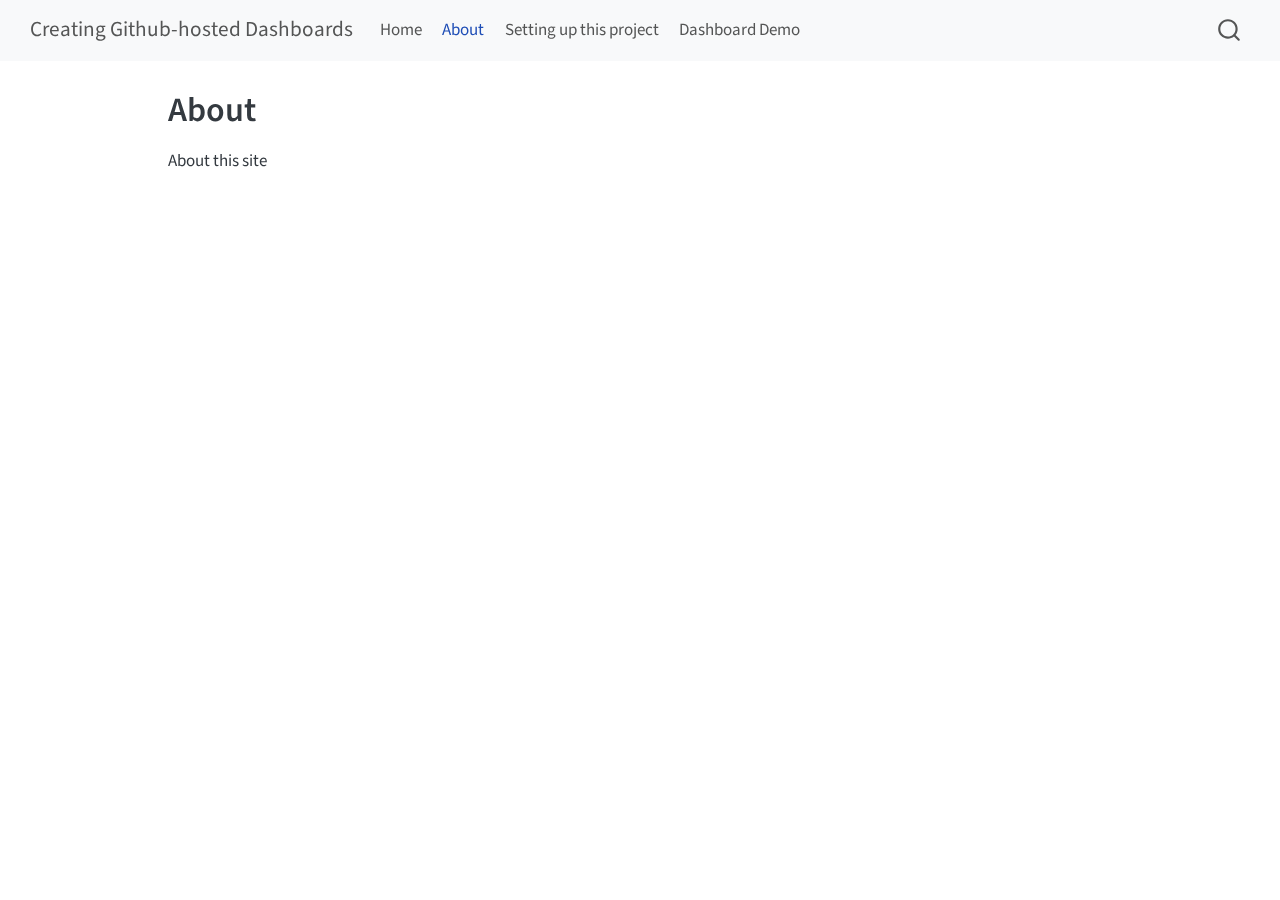
<file: about.html>
<!DOCTYPE html>
<html xmlns="http://www.w3.org/1999/xhtml" lang="en" xml:lang="en"><head>

<meta charset="utf-8">
<meta name="generator" content="quarto-1.6.40">

<meta name="viewport" content="width=device-width, initial-scale=1.0, user-scalable=yes">


<title>About – Creating Github-hosted Dashboards</title>
<style>
code{white-space: pre-wrap;}
span.smallcaps{font-variant: small-caps;}
div.columns{display: flex; gap: min(4vw, 1.5em);}
div.column{flex: auto; overflow-x: auto;}
div.hanging-indent{margin-left: 1.5em; text-indent: -1.5em;}
ul.task-list{list-style: none;}
ul.task-list li input[type="checkbox"] {
  width: 0.8em;
  margin: 0 0.8em 0.2em -1em; /* quarto-specific, see https://github.com/quarto-dev/quarto-cli/issues/4556 */ 
  vertical-align: middle;
}
</style>


<script src="site_libs/quarto-nav/quarto-nav.js"></script>
<script src="site_libs/quarto-nav/headroom.min.js"></script>
<script src="site_libs/clipboard/clipboard.min.js"></script>
<script src="site_libs/quarto-search/autocomplete.umd.js"></script>
<script src="site_libs/quarto-search/fuse.min.js"></script>
<script src="site_libs/quarto-search/quarto-search.js"></script>
<meta name="quarto:offset" content="./">
<script src="site_libs/quarto-html/quarto.js"></script>
<script src="site_libs/quarto-html/popper.min.js"></script>
<script src="site_libs/quarto-html/tippy.umd.min.js"></script>
<script src="site_libs/quarto-html/anchor.min.js"></script>
<link href="site_libs/quarto-html/tippy.css" rel="stylesheet">
<link href="site_libs/quarto-html/quarto-syntax-highlighting-549806ee2085284f45b00abea8c6df48.css" rel="stylesheet" id="quarto-text-highlighting-styles">
<script src="site_libs/bootstrap/bootstrap.min.js"></script>
<link href="site_libs/bootstrap/bootstrap-icons.css" rel="stylesheet">
<link href="site_libs/bootstrap/bootstrap-5c67a7444eebc356e54fdce0a63e8750.min.css" rel="stylesheet" append-hash="true" id="quarto-bootstrap" data-mode="light">
<script id="quarto-search-options" type="application/json">{
  "location": "navbar",
  "copy-button": false,
  "collapse-after": 3,
  "panel-placement": "end",
  "type": "overlay",
  "limit": 50,
  "keyboard-shortcut": [
    "f",
    "/",
    "s"
  ],
  "show-item-context": false,
  "language": {
    "search-no-results-text": "No results",
    "search-matching-documents-text": "matching documents",
    "search-copy-link-title": "Copy link to search",
    "search-hide-matches-text": "Hide additional matches",
    "search-more-match-text": "more match in this document",
    "search-more-matches-text": "more matches in this document",
    "search-clear-button-title": "Clear",
    "search-text-placeholder": "",
    "search-detached-cancel-button-title": "Cancel",
    "search-submit-button-title": "Submit",
    "search-label": "Search"
  }
}</script>


<link rel="stylesheet" href="styles.css">
</head>

<body class="nav-fixed">

<div id="quarto-search-results"></div>
  <header id="quarto-header" class="headroom fixed-top">
    <nav class="navbar navbar-expand-lg " data-bs-theme="dark">
      <div class="navbar-container container-fluid">
      <div class="navbar-brand-container mx-auto">
    <a class="navbar-brand" href="./index.html">
    <span class="navbar-title">Creating Github-hosted Dashboards</span>
    </a>
  </div>
            <div id="quarto-search" class="" title="Search"></div>
          <button class="navbar-toggler" type="button" data-bs-toggle="collapse" data-bs-target="#navbarCollapse" aria-controls="navbarCollapse" role="menu" aria-expanded="false" aria-label="Toggle navigation" onclick="if (window.quartoToggleHeadroom) { window.quartoToggleHeadroom(); }">
  <span class="navbar-toggler-icon"></span>
</button>
          <div class="collapse navbar-collapse" id="navbarCollapse">
            <ul class="navbar-nav navbar-nav-scroll me-auto">
  <li class="nav-item">
    <a class="nav-link" href="./index.html"> 
<span class="menu-text">Home</span></a>
  </li>  
  <li class="nav-item">
    <a class="nav-link active" href="./about.html" aria-current="page"> 
<span class="menu-text">About</span></a>
  </li>  
  <li class="nav-item">
    <a class="nav-link" href="./setup.html"> 
<span class="menu-text">Setting up this project</span></a>
  </li>  
  <li class="nav-item">
    <a class="nav-link" href="./dashboard.html"> 
<span class="menu-text">Dashboard Demo</span></a>
  </li>  
</ul>
          </div> <!-- /navcollapse -->
            <div class="quarto-navbar-tools">
</div>
      </div> <!-- /container-fluid -->
    </nav>
</header>
<!-- content -->
<div id="quarto-content" class="quarto-container page-columns page-rows-contents page-layout-article page-navbar">
<!-- sidebar -->
<!-- margin-sidebar -->
    <div id="quarto-margin-sidebar" class="sidebar margin-sidebar zindex-bottom">
        
    </div>
<!-- main -->
<main class="content" id="quarto-document-content">

<header id="title-block-header" class="quarto-title-block default">
<div class="quarto-title">
<h1 class="title">About</h1>
</div>



<div class="quarto-title-meta">

    
  
    
  </div>
  


</header>


<p>About this site</p>



</main> <!-- /main -->
<script id="quarto-html-after-body" type="application/javascript">
window.document.addEventListener("DOMContentLoaded", function (event) {
  const toggleBodyColorMode = (bsSheetEl) => {
    const mode = bsSheetEl.getAttribute("data-mode");
    const bodyEl = window.document.querySelector("body");
    if (mode === "dark") {
      bodyEl.classList.add("quarto-dark");
      bodyEl.classList.remove("quarto-light");
    } else {
      bodyEl.classList.add("quarto-light");
      bodyEl.classList.remove("quarto-dark");
    }
  }
  const toggleBodyColorPrimary = () => {
    const bsSheetEl = window.document.querySelector("link#quarto-bootstrap");
    if (bsSheetEl) {
      toggleBodyColorMode(bsSheetEl);
    }
  }
  toggleBodyColorPrimary();  
  const icon = "";
  const anchorJS = new window.AnchorJS();
  anchorJS.options = {
    placement: 'right',
    icon: icon
  };
  anchorJS.add('.anchored');
  const isCodeAnnotation = (el) => {
    for (const clz of el.classList) {
      if (clz.startsWith('code-annotation-')) {                     
        return true;
      }
    }
    return false;
  }
  const onCopySuccess = function(e) {
    // button target
    const button = e.trigger;
    // don't keep focus
    button.blur();
    // flash "checked"
    button.classList.add('code-copy-button-checked');
    var currentTitle = button.getAttribute("title");
    button.setAttribute("title", "Copied!");
    let tooltip;
    if (window.bootstrap) {
      button.setAttribute("data-bs-toggle", "tooltip");
      button.setAttribute("data-bs-placement", "left");
      button.setAttribute("data-bs-title", "Copied!");
      tooltip = new bootstrap.Tooltip(button, 
        { trigger: "manual", 
          customClass: "code-copy-button-tooltip",
          offset: [0, -8]});
      tooltip.show();    
    }
    setTimeout(function() {
      if (tooltip) {
        tooltip.hide();
        button.removeAttribute("data-bs-title");
        button.removeAttribute("data-bs-toggle");
        button.removeAttribute("data-bs-placement");
      }
      button.setAttribute("title", currentTitle);
      button.classList.remove('code-copy-button-checked');
    }, 1000);
    // clear code selection
    e.clearSelection();
  }
  const getTextToCopy = function(trigger) {
      const codeEl = trigger.previousElementSibling.cloneNode(true);
      for (const childEl of codeEl.children) {
        if (isCodeAnnotation(childEl)) {
          childEl.remove();
        }
      }
      return codeEl.innerText;
  }
  const clipboard = new window.ClipboardJS('.code-copy-button:not([data-in-quarto-modal])', {
    text: getTextToCopy
  });
  clipboard.on('success', onCopySuccess);
  if (window.document.getElementById('quarto-embedded-source-code-modal')) {
    const clipboardModal = new window.ClipboardJS('.code-copy-button[data-in-quarto-modal]', {
      text: getTextToCopy,
      container: window.document.getElementById('quarto-embedded-source-code-modal')
    });
    clipboardModal.on('success', onCopySuccess);
  }
    var localhostRegex = new RegExp(/^(?:http|https):\/\/localhost\:?[0-9]*\//);
    var mailtoRegex = new RegExp(/^mailto:/);
      var filterRegex = new RegExp("https:\/\/dholab\.github\.io\/2025-github-website-demo\/");
    var isInternal = (href) => {
        return filterRegex.test(href) || localhostRegex.test(href) || mailtoRegex.test(href);
    }
    // Inspect non-navigation links and adorn them if external
 	var links = window.document.querySelectorAll('a[href]:not(.nav-link):not(.navbar-brand):not(.toc-action):not(.sidebar-link):not(.sidebar-item-toggle):not(.pagination-link):not(.no-external):not([aria-hidden]):not(.dropdown-item):not(.quarto-navigation-tool):not(.about-link)');
    for (var i=0; i<links.length; i++) {
      const link = links[i];
      if (!isInternal(link.href)) {
        // undo the damage that might have been done by quarto-nav.js in the case of
        // links that we want to consider external
        if (link.dataset.originalHref !== undefined) {
          link.href = link.dataset.originalHref;
        }
      }
    }
  function tippyHover(el, contentFn, onTriggerFn, onUntriggerFn) {
    const config = {
      allowHTML: true,
      maxWidth: 500,
      delay: 100,
      arrow: false,
      appendTo: function(el) {
          return el.parentElement;
      },
      interactive: true,
      interactiveBorder: 10,
      theme: 'quarto',
      placement: 'bottom-start',
    };
    if (contentFn) {
      config.content = contentFn;
    }
    if (onTriggerFn) {
      config.onTrigger = onTriggerFn;
    }
    if (onUntriggerFn) {
      config.onUntrigger = onUntriggerFn;
    }
    window.tippy(el, config); 
  }
  const noterefs = window.document.querySelectorAll('a[role="doc-noteref"]');
  for (var i=0; i<noterefs.length; i++) {
    const ref = noterefs[i];
    tippyHover(ref, function() {
      // use id or data attribute instead here
      let href = ref.getAttribute('data-footnote-href') || ref.getAttribute('href');
      try { href = new URL(href).hash; } catch {}
      const id = href.replace(/^#\/?/, "");
      const note = window.document.getElementById(id);
      if (note) {
        return note.innerHTML;
      } else {
        return "";
      }
    });
  }
  const xrefs = window.document.querySelectorAll('a.quarto-xref');
  const processXRef = (id, note) => {
    // Strip column container classes
    const stripColumnClz = (el) => {
      el.classList.remove("page-full", "page-columns");
      if (el.children) {
        for (const child of el.children) {
          stripColumnClz(child);
        }
      }
    }
    stripColumnClz(note)
    if (id === null || id.startsWith('sec-')) {
      // Special case sections, only their first couple elements
      const container = document.createElement("div");
      if (note.children && note.children.length > 2) {
        container.appendChild(note.children[0].cloneNode(true));
        for (let i = 1; i < note.children.length; i++) {
          const child = note.children[i];
          if (child.tagName === "P" && child.innerText === "") {
            continue;
          } else {
            container.appendChild(child.cloneNode(true));
            break;
          }
        }
        if (window.Quarto?.typesetMath) {
          window.Quarto.typesetMath(container);
        }
        return container.innerHTML
      } else {
        if (window.Quarto?.typesetMath) {
          window.Quarto.typesetMath(note);
        }
        return note.innerHTML;
      }
    } else {
      // Remove any anchor links if they are present
      const anchorLink = note.querySelector('a.anchorjs-link');
      if (anchorLink) {
        anchorLink.remove();
      }
      if (window.Quarto?.typesetMath) {
        window.Quarto.typesetMath(note);
      }
      if (note.classList.contains("callout")) {
        return note.outerHTML;
      } else {
        return note.innerHTML;
      }
    }
  }
  for (var i=0; i<xrefs.length; i++) {
    const xref = xrefs[i];
    tippyHover(xref, undefined, function(instance) {
      instance.disable();
      let url = xref.getAttribute('href');
      let hash = undefined; 
      if (url.startsWith('#')) {
        hash = url;
      } else {
        try { hash = new URL(url).hash; } catch {}
      }
      if (hash) {
        const id = hash.replace(/^#\/?/, "");
        const note = window.document.getElementById(id);
        if (note !== null) {
          try {
            const html = processXRef(id, note.cloneNode(true));
            instance.setContent(html);
          } finally {
            instance.enable();
            instance.show();
          }
        } else {
          // See if we can fetch this
          fetch(url.split('#')[0])
          .then(res => res.text())
          .then(html => {
            const parser = new DOMParser();
            const htmlDoc = parser.parseFromString(html, "text/html");
            const note = htmlDoc.getElementById(id);
            if (note !== null) {
              const html = processXRef(id, note);
              instance.setContent(html);
            } 
          }).finally(() => {
            instance.enable();
            instance.show();
          });
        }
      } else {
        // See if we can fetch a full url (with no hash to target)
        // This is a special case and we should probably do some content thinning / targeting
        fetch(url)
        .then(res => res.text())
        .then(html => {
          const parser = new DOMParser();
          const htmlDoc = parser.parseFromString(html, "text/html");
          const note = htmlDoc.querySelector('main.content');
          if (note !== null) {
            // This should only happen for chapter cross references
            // (since there is no id in the URL)
            // remove the first header
            if (note.children.length > 0 && note.children[0].tagName === "HEADER") {
              note.children[0].remove();
            }
            const html = processXRef(null, note);
            instance.setContent(html);
          } 
        }).finally(() => {
          instance.enable();
          instance.show();
        });
      }
    }, function(instance) {
    });
  }
      let selectedAnnoteEl;
      const selectorForAnnotation = ( cell, annotation) => {
        let cellAttr = 'data-code-cell="' + cell + '"';
        let lineAttr = 'data-code-annotation="' +  annotation + '"';
        const selector = 'span[' + cellAttr + '][' + lineAttr + ']';
        return selector;
      }
      const selectCodeLines = (annoteEl) => {
        const doc = window.document;
        const targetCell = annoteEl.getAttribute("data-target-cell");
        const targetAnnotation = annoteEl.getAttribute("data-target-annotation");
        const annoteSpan = window.document.querySelector(selectorForAnnotation(targetCell, targetAnnotation));
        const lines = annoteSpan.getAttribute("data-code-lines").split(",");
        const lineIds = lines.map((line) => {
          return targetCell + "-" + line;
        })
        let top = null;
        let height = null;
        let parent = null;
        if (lineIds.length > 0) {
            //compute the position of the single el (top and bottom and make a div)
            const el = window.document.getElementById(lineIds[0]);
            top = el.offsetTop;
            height = el.offsetHeight;
            parent = el.parentElement.parentElement;
          if (lineIds.length > 1) {
            const lastEl = window.document.getElementById(lineIds[lineIds.length - 1]);
            const bottom = lastEl.offsetTop + lastEl.offsetHeight;
            height = bottom - top;
          }
          if (top !== null && height !== null && parent !== null) {
            // cook up a div (if necessary) and position it 
            let div = window.document.getElementById("code-annotation-line-highlight");
            if (div === null) {
              div = window.document.createElement("div");
              div.setAttribute("id", "code-annotation-line-highlight");
              div.style.position = 'absolute';
              parent.appendChild(div);
            }
            div.style.top = top - 2 + "px";
            div.style.height = height + 4 + "px";
            div.style.left = 0;
            let gutterDiv = window.document.getElementById("code-annotation-line-highlight-gutter");
            if (gutterDiv === null) {
              gutterDiv = window.document.createElement("div");
              gutterDiv.setAttribute("id", "code-annotation-line-highlight-gutter");
              gutterDiv.style.position = 'absolute';
              const codeCell = window.document.getElementById(targetCell);
              const gutter = codeCell.querySelector('.code-annotation-gutter');
              gutter.appendChild(gutterDiv);
            }
            gutterDiv.style.top = top - 2 + "px";
            gutterDiv.style.height = height + 4 + "px";
          }
          selectedAnnoteEl = annoteEl;
        }
      };
      const unselectCodeLines = () => {
        const elementsIds = ["code-annotation-line-highlight", "code-annotation-line-highlight-gutter"];
        elementsIds.forEach((elId) => {
          const div = window.document.getElementById(elId);
          if (div) {
            div.remove();
          }
        });
        selectedAnnoteEl = undefined;
      };
        // Handle positioning of the toggle
    window.addEventListener(
      "resize",
      throttle(() => {
        elRect = undefined;
        if (selectedAnnoteEl) {
          selectCodeLines(selectedAnnoteEl);
        }
      }, 10)
    );
    function throttle(fn, ms) {
    let throttle = false;
    let timer;
      return (...args) => {
        if(!throttle) { // first call gets through
            fn.apply(this, args);
            throttle = true;
        } else { // all the others get throttled
            if(timer) clearTimeout(timer); // cancel #2
            timer = setTimeout(() => {
              fn.apply(this, args);
              timer = throttle = false;
            }, ms);
        }
      };
    }
      // Attach click handler to the DT
      const annoteDls = window.document.querySelectorAll('dt[data-target-cell]');
      for (const annoteDlNode of annoteDls) {
        annoteDlNode.addEventListener('click', (event) => {
          const clickedEl = event.target;
          if (clickedEl !== selectedAnnoteEl) {
            unselectCodeLines();
            const activeEl = window.document.querySelector('dt[data-target-cell].code-annotation-active');
            if (activeEl) {
              activeEl.classList.remove('code-annotation-active');
            }
            selectCodeLines(clickedEl);
            clickedEl.classList.add('code-annotation-active');
          } else {
            // Unselect the line
            unselectCodeLines();
            clickedEl.classList.remove('code-annotation-active');
          }
        });
      }
  const findCites = (el) => {
    const parentEl = el.parentElement;
    if (parentEl) {
      const cites = parentEl.dataset.cites;
      if (cites) {
        return {
          el,
          cites: cites.split(' ')
        };
      } else {
        return findCites(el.parentElement)
      }
    } else {
      return undefined;
    }
  };
  var bibliorefs = window.document.querySelectorAll('a[role="doc-biblioref"]');
  for (var i=0; i<bibliorefs.length; i++) {
    const ref = bibliorefs[i];
    const citeInfo = findCites(ref);
    if (citeInfo) {
      tippyHover(citeInfo.el, function() {
        var popup = window.document.createElement('div');
        citeInfo.cites.forEach(function(cite) {
          var citeDiv = window.document.createElement('div');
          citeDiv.classList.add('hanging-indent');
          citeDiv.classList.add('csl-entry');
          var biblioDiv = window.document.getElementById('ref-' + cite);
          if (biblioDiv) {
            citeDiv.innerHTML = biblioDiv.innerHTML;
          }
          popup.appendChild(citeDiv);
        });
        return popup.innerHTML;
      });
    }
  }
});
</script>
</div> <!-- /content -->




</body></html>
</file>
<file: site_libs/quarto-html/tippy.css>
.tippy-box[data-animation=fade][data-state=hidden]{opacity:0}[data-tippy-root]{max-width:calc(100vw - 10px)}.tippy-box{position:relative;background-color:#333;color:#fff;border-radius:4px;font-size:14px;line-height:1.4;white-space:normal;outline:0;transition-property:transform,visibility,opacity}.tippy-box[data-placement^=top]>.tippy-arrow{bottom:0}.tippy-box[data-placement^=top]>.tippy-arrow:before{bottom:-7px;left:0;border-width:8px 8px 0;border-top-color:initial;transform-origin:center top}.tippy-box[data-placement^=bottom]>.tippy-arrow{top:0}.tippy-box[data-placement^=bottom]>.tippy-arrow:before{top:-7px;left:0;border-width:0 8px 8px;border-bottom-color:initial;transform-origin:center bottom}.tippy-box[data-placement^=left]>.tippy-arrow{right:0}.tippy-box[data-placement^=left]>.tippy-arrow:before{border-width:8px 0 8px 8px;border-left-color:initial;right:-7px;transform-origin:center left}.tippy-box[data-placement^=right]>.tippy-arrow{left:0}.tippy-box[data-placement^=right]>.tippy-arrow:before{left:-7px;border-width:8px 8px 8px 0;border-right-color:initial;transform-origin:center right}.tippy-box[data-inertia][data-state=visible]{transition-timing-function:cubic-bezier(.54,1.5,.38,1.11)}.tippy-arrow{width:16px;height:16px;color:#333}.tippy-arrow:before{content:"";position:absolute;border-color:transparent;border-style:solid}.tippy-content{position:relative;padding:5px 9px;z-index:1}
</file>
<file: site_libs/quarto-html/quarto-syntax-highlighting-549806ee2085284f45b00abea8c6df48.css>
/* quarto syntax highlight colors */
:root {
  --quarto-hl-ot-color: #003B4F;
  --quarto-hl-at-color: #657422;
  --quarto-hl-ss-color: #20794D;
  --quarto-hl-an-color: #5E5E5E;
  --quarto-hl-fu-color: #4758AB;
  --quarto-hl-st-color: #20794D;
  --quarto-hl-cf-color: #003B4F;
  --quarto-hl-op-color: #5E5E5E;
  --quarto-hl-er-color: #AD0000;
  --quarto-hl-bn-color: #AD0000;
  --quarto-hl-al-color: #AD0000;
  --quarto-hl-va-color: #111111;
  --quarto-hl-bu-color: inherit;
  --quarto-hl-ex-color: inherit;
  --quarto-hl-pp-color: #AD0000;
  --quarto-hl-in-color: #5E5E5E;
  --quarto-hl-vs-color: #20794D;
  --quarto-hl-wa-color: #5E5E5E;
  --quarto-hl-do-color: #5E5E5E;
  --quarto-hl-im-color: #00769E;
  --quarto-hl-ch-color: #20794D;
  --quarto-hl-dt-color: #AD0000;
  --quarto-hl-fl-color: #AD0000;
  --quarto-hl-co-color: #5E5E5E;
  --quarto-hl-cv-color: #5E5E5E;
  --quarto-hl-cn-color: #8f5902;
  --quarto-hl-sc-color: #5E5E5E;
  --quarto-hl-dv-color: #AD0000;
  --quarto-hl-kw-color: #003B4F;
}

/* other quarto variables */
:root {
  --quarto-font-monospace: SFMono-Regular, Menlo, Monaco, Consolas, "Liberation Mono", "Courier New", monospace;
}

pre > code.sourceCode > span {
  color: #003B4F;
}

code span {
  color: #003B4F;
}

code.sourceCode > span {
  color: #003B4F;
}

div.sourceCode,
div.sourceCode pre.sourceCode {
  color: #003B4F;
}

code span.ot {
  color: #003B4F;
  font-style: inherit;
}

code span.at {
  color: #657422;
  font-style: inherit;
}

code span.ss {
  color: #20794D;
  font-style: inherit;
}

code span.an {
  color: #5E5E5E;
  font-style: inherit;
}

code span.fu {
  color: #4758AB;
  font-style: inherit;
}

code span.st {
  color: #20794D;
  font-style: inherit;
}

code span.cf {
  color: #003B4F;
  font-weight: bold;
  font-style: inherit;
}

code span.op {
  color: #5E5E5E;
  font-style: inherit;
}

code span.er {
  color: #AD0000;
  font-style: inherit;
}

code span.bn {
  color: #AD0000;
  font-style: inherit;
}

code span.al {
  color: #AD0000;
  font-style: inherit;
}

code span.va {
  color: #111111;
  font-style: inherit;
}

code span.bu {
  font-style: inherit;
}

code span.ex {
  font-style: inherit;
}

code span.pp {
  color: #AD0000;
  font-style: inherit;
}

code span.in {
  color: #5E5E5E;
  font-style: inherit;
}

code span.vs {
  color: #20794D;
  font-style: inherit;
}

code span.wa {
  color: #5E5E5E;
  font-style: italic;
}

code span.do {
  color: #5E5E5E;
  font-style: italic;
}

code span.im {
  color: #00769E;
  font-style: inherit;
}

code span.ch {
  color: #20794D;
  font-style: inherit;
}

code span.dt {
  color: #AD0000;
  font-style: inherit;
}

code span.fl {
  color: #AD0000;
  font-style: inherit;
}

code span.co {
  color: #5E5E5E;
  font-style: inherit;
}

code span.cv {
  color: #5E5E5E;
  font-style: italic;
}

code span.cn {
  color: #8f5902;
  font-style: inherit;
}

code span.sc {
  color: #5E5E5E;
  font-style: inherit;
}

code span.dv {
  color: #AD0000;
  font-style: inherit;
}

code span.kw {
  color: #003B4F;
  font-weight: bold;
  font-style: inherit;
}

.prevent-inlining {
  content: "</";
}

/*# sourceMappingURL=ae99138f4fbc2fb4c9f5e5cd69c22459.css.map */
</file>
<file: styles.css>
/* css styles */
</file>
